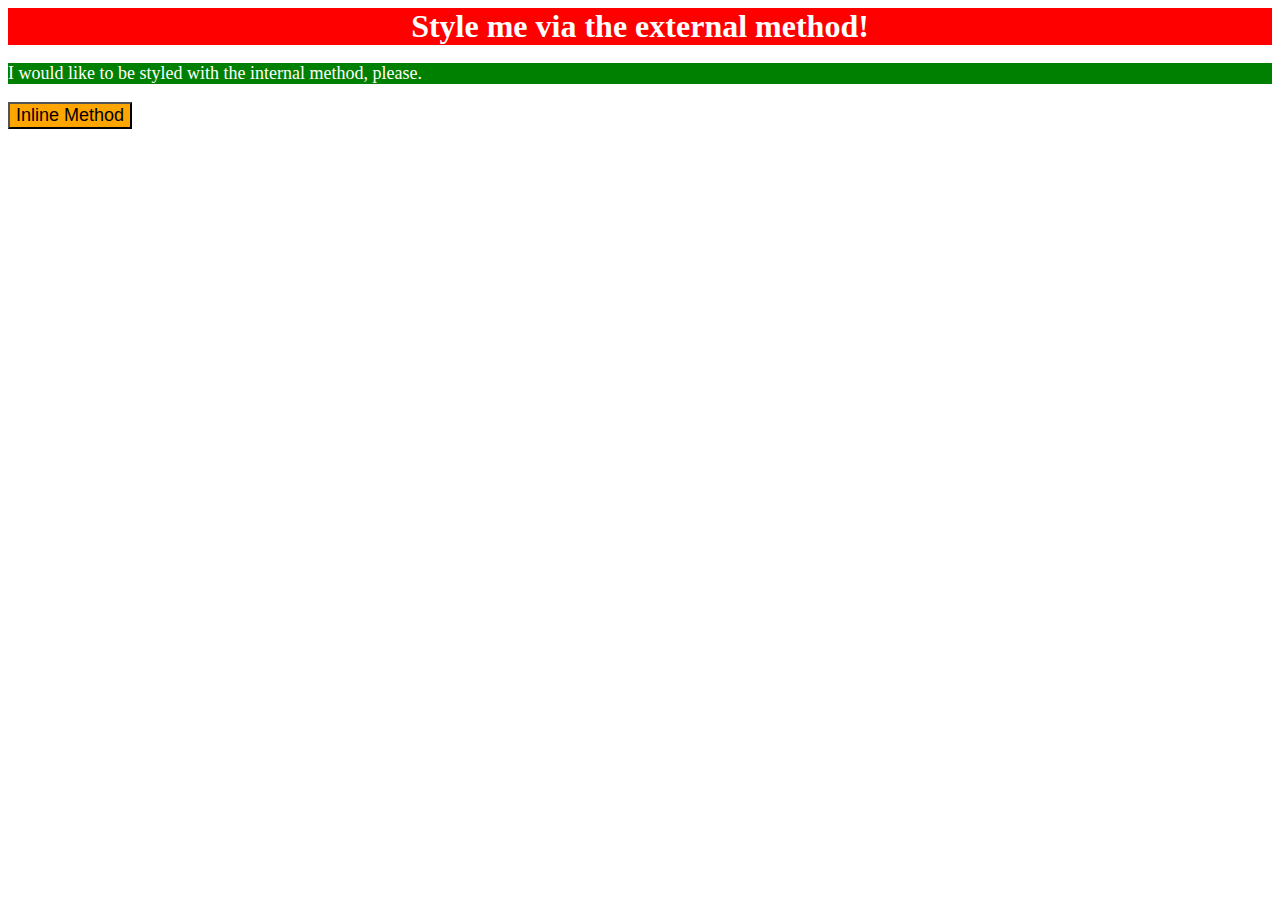
<file: foundations/01-css-methods/index.html>
<!DOCTYPE html>
<html lang="en">
  <head>
    <link rel = 'stylesheet' href = 'style.css'>
    <meta charset="UTF-8">
    <meta http-equiv="X-UA-Compatible" content="IE=edge">
    <meta name="viewport" content="width=device-width, initial-scale=1.0">
    <style>
        p {
          background-color: green;
          color: white;
          font-size: 18px;
        }
    </style>

    <title>Methods for Adding CSS</title>
  </head>
  <body>
    <div>Style me via the external method!</div>
    <p>I would like to be styled with the internal method, please.</p>
    <button style="background-color: orange; font-size: 18px;">Inline Method</button>
  </body>
</html>
</file>
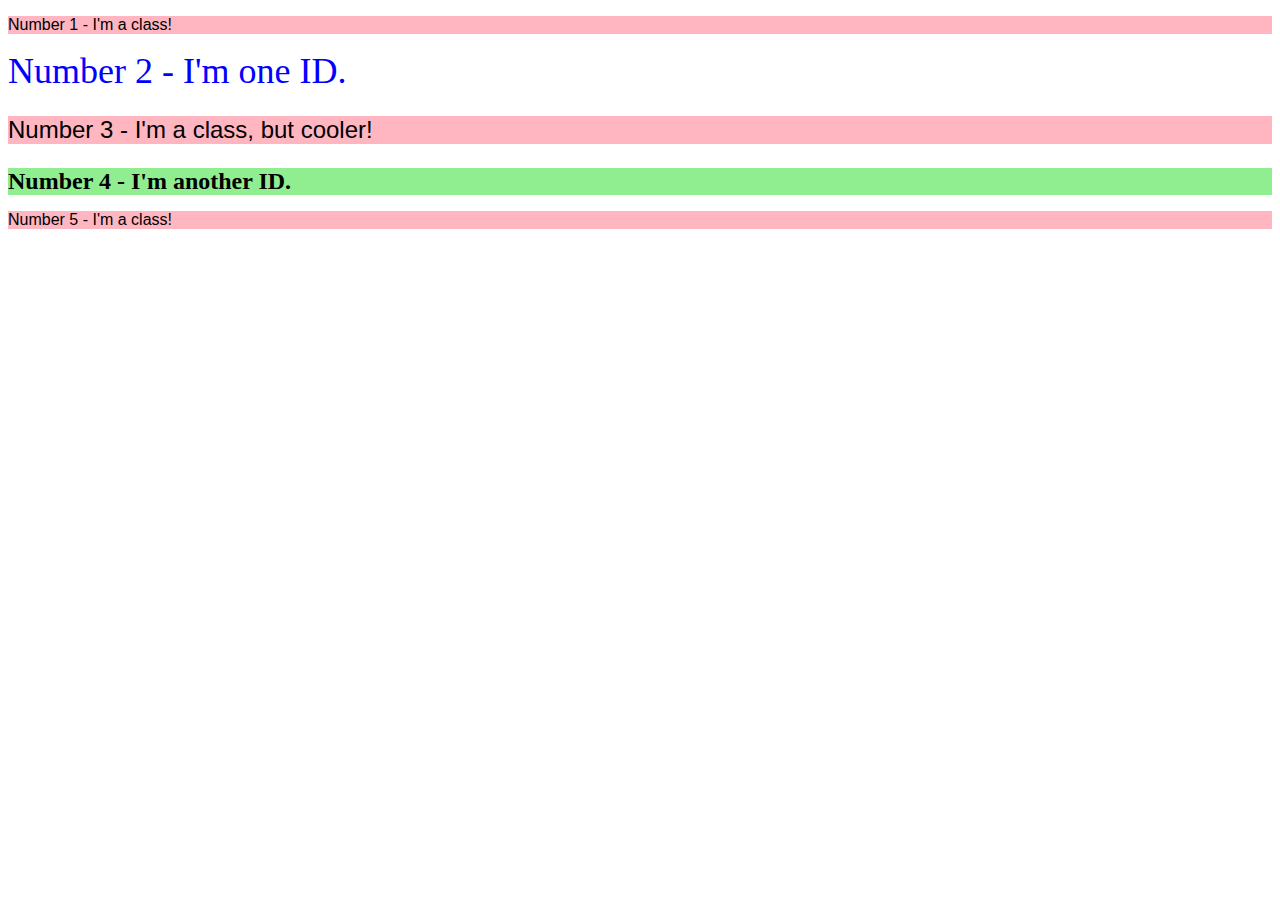
<file: foundations/02-class-id-selectors/index.html>
<!DOCTYPE html>
<html lang="en">
  <head></head>
    <meta charset="UTF-8">
    <meta http-equiv="X-UA-Compatible" content="IE=edge">
    <meta name="viewport" content="width=device-width, initial-scale=1.0">
    <title>Class and ID Selectors</title>
    <link rel="stylesheet" href="style.css">
  </head>
  <body>
    <p class="odd">Number 1 - I'm a class!</p>
    <div id="two">Number 2 - I'm one ID.</div>
    <p class="odd" id="three">Number 3 - I'm a class, but cooler!</p>
    <div id="four">Number 4 - I'm another ID.</div>
    <p class="odd">Number 5 - I'm a class!</p>
  </body>
</html>
</file>
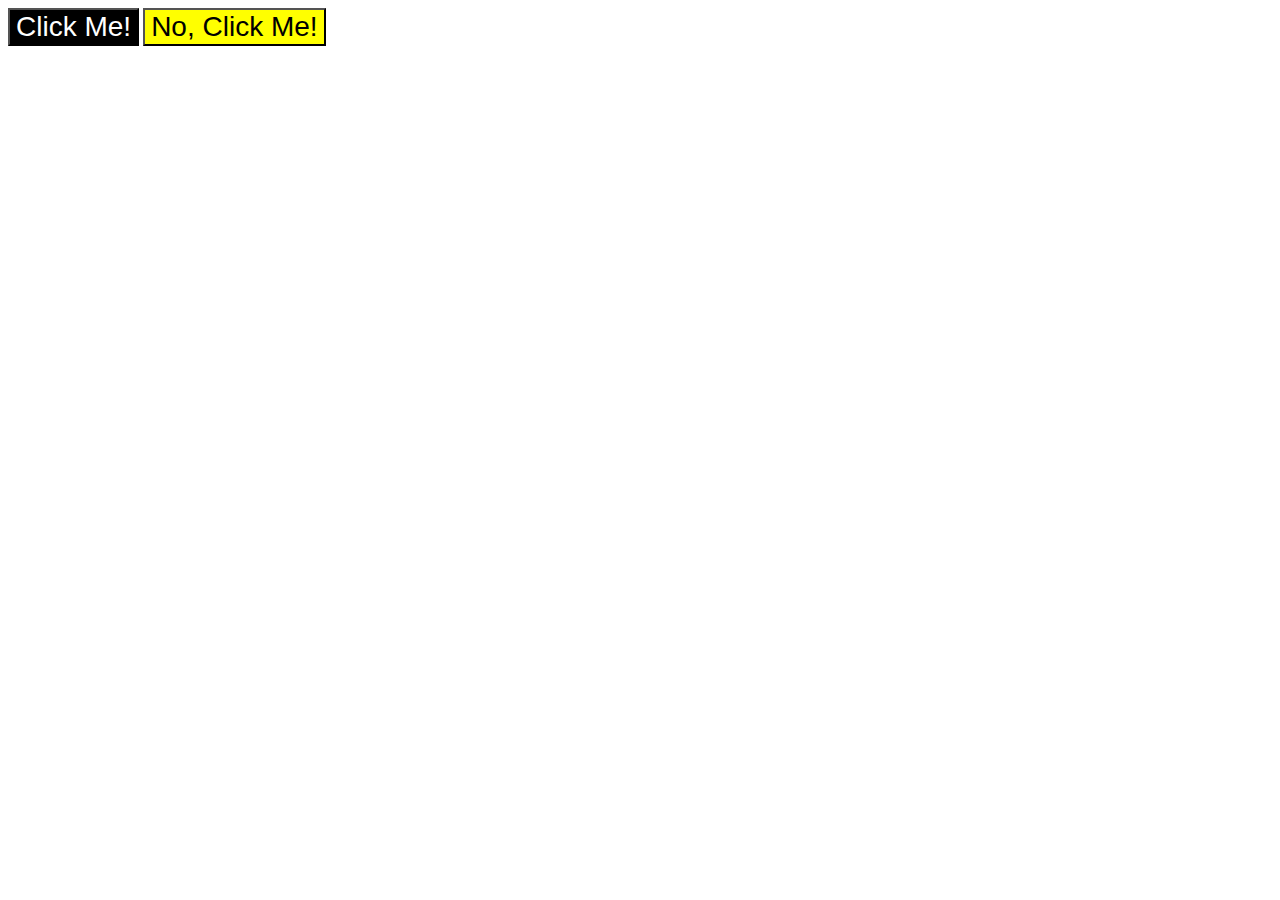
<file: foundations/03-grouping-selectors/index.html>
<!DOCTYPE html>
<html lang="en">
  <head>
    <meta charset="UTF-8">
    <meta http-equiv="X-UA-Compatible" content="IE=edge">
    <meta name="viewport" content="width=device-width, initial-scale=1.0">
    <title>Grouping Selectors</title>
    <link rel="stylesheet" href="style.css">
  </head>
  <body>
    <button class="univ" id="one">Click Me!</button>
    <button class="univ" id="two">No, Click Me!</button>
  </body>
</html>
</file>
<file: foundations/01-css-methods/style.css>
div {
    background-color: red;
    font-size: 32px;
    text-align: center;
    color: white;
    font-weight: bold;
}
</file>
<file: foundations/02-class-id-selectors/style.css>
.odd{
    background-color: lightpink;
    font-family: Verdana, Tahoma, sans-serif;

}

#two{
    color: blue;
    font-size: 36px;
}

#three{
    font-size: 24px;
}

#four{
    background-color: lightgreen;
    font-weight: bold;
    font-size: 24px;
}
</file>
<file: foundations/03-grouping-selectors/style.css>
.univ{
    font-family: Arial, Helvetica, sans-serif;
    font-size: 28px;
}

#one{
    background-color: black;
    color: white;
}

#two{
    background-color: yellow;
}
</file>
